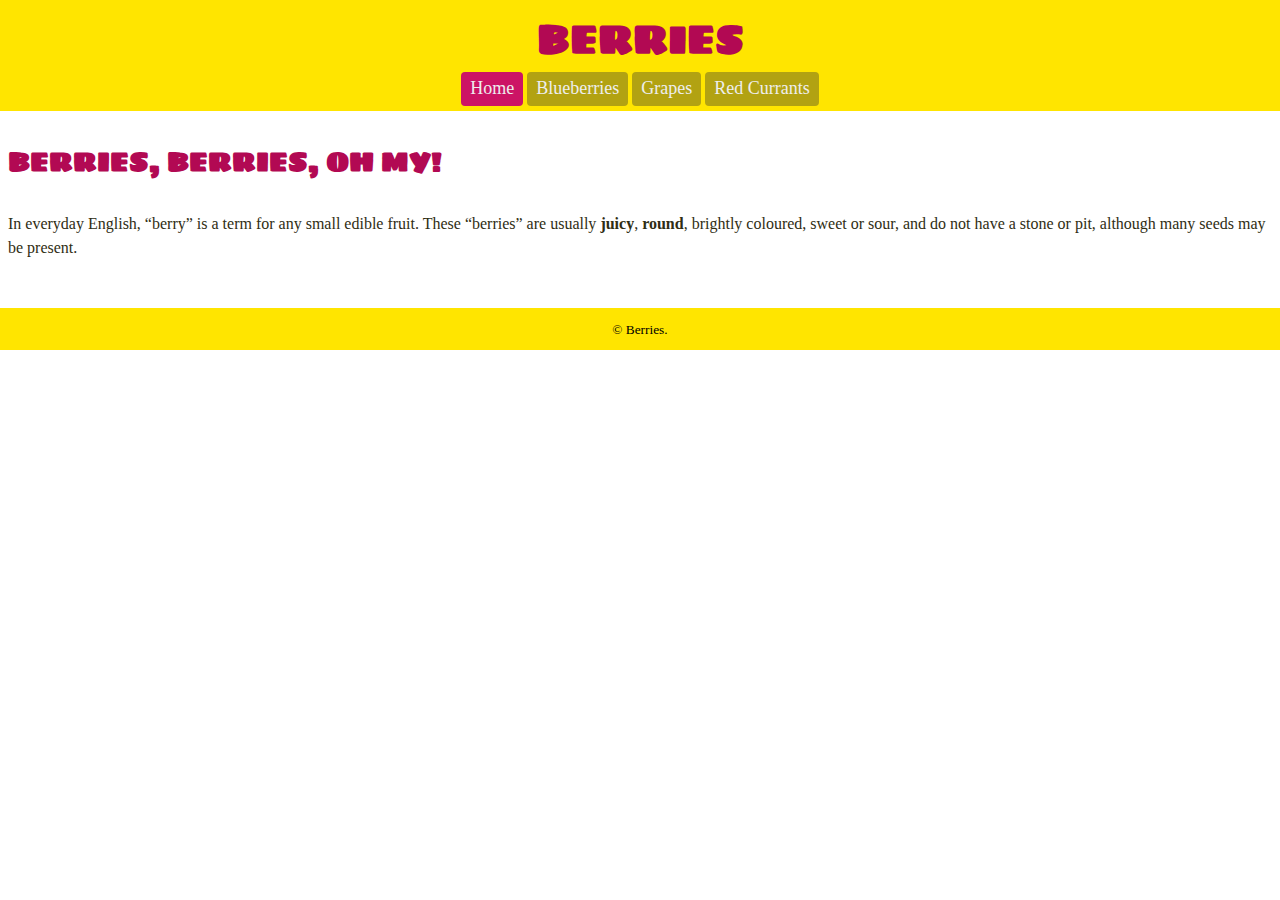
<file: index.html>
<!DOCTYPE html>
<html lang="en-ca">
<head>
  <meta charset="utf-8">
  <title>Berries</title>
  <meta name="viewport" content="width=device-width,initial-scale=1">
  <link href="css/main.css" rel="stylesheet">
  <link href="https://fonts.googleapis.com/css?family=Sigmar+One" rel="stylesheet">
</head>
<body>
  <header>
    <h1>Berries</h1>
    <nav>
      <ul>
        <li><a class="current" href="index.html">Home</a></li>
        <li><a href="blueberries.html">Blueberries</a></li>
        <li><a href="grapes.html">Grapes</a></li>
        <li><a href="red-currants.html">Red Currants</a></li>
      </ul>
    </nav>
  </header>

  <main>
    <h2>Berries, berries, oh my!</h2>
  </main>

  <p>In everyday English, “berry” is a term for any small edible fruit. These “berries” are usually <b>juicy</b>, <b>round</b>, brightly coloured, sweet or sour, and do not have a stone or pit, although many seeds may be present.</p>

  <footer>
    <small>© Berries.</small>
  </footer>

</body>
</html>
</file>
<file: css/main.css>
html {
  box-sizing: border-box;
}

*, *::before, *::after {
  box-sizing: inherit;
}

h1 {
  font-family: "Sigmar One";
  color: #b20953;
  text-align: center;
  margin-top: 0;
  margin-bottom: 0;
  font-size: 2.5rem;
  padding-top: .145em;
  text-transform: uppercase;
}

a {
  font-family: Georgia, serif;
  display: inline-block;
  border-radius: 4px;
  background-color: #b2a212;
  padding: .2em .5em;
  line-height: 1.5;
  margin-bottom: .3em;
  font-size: 1.125rem;
  text-decoration: none;
  color: #eee;
}

a:hover {
  background-color: #cc1465;
}

li {
  display: inline-block;
}

ul {
  padding: 0;
  margin-top: 0;
  margin-bottom: 1.5em;
}

header {
  text-align: center;
  background-color: #ffe500;
}

h2 {
  font-family: "Sigmar One";
  color: #b20953;
  text-align: left;
  font-size: 1.7rem;
  text-transform: uppercase;
  margin-left: .3em;
  margin-bottom: .75em;
  margin-top: 1em;
}

img {
  display: block;
  width: 100%;
}

figure {
  margin-left: .75em;
  margin-right: .75em;
}

p {
  display: inline-block;
  font-family: Georgia, serif;
  color: #2f2d13;
  text-align: left;
  font-size: 1rem;
  line-height: 1.5;
  margin: .5em;
  margin-bottom: 3em;
}

body {
  margin: 0;
}

footer {
  background-color: #ffe500;
  padding: .75em;
  margin: 0;
  text-align: center;
}

.current {
  background-color: #cc1465;
}

.grapes {
  margin-bottom: .75em;
}

.grapes-par {
  margin-bottom: 1em;
}

.blueberries {
  margin-bottom: .75em;
}

.blueberries-par {
  margin-bottom: .75em;
}

.red-par {
  margin-bottom: 1em;
}
</file>
